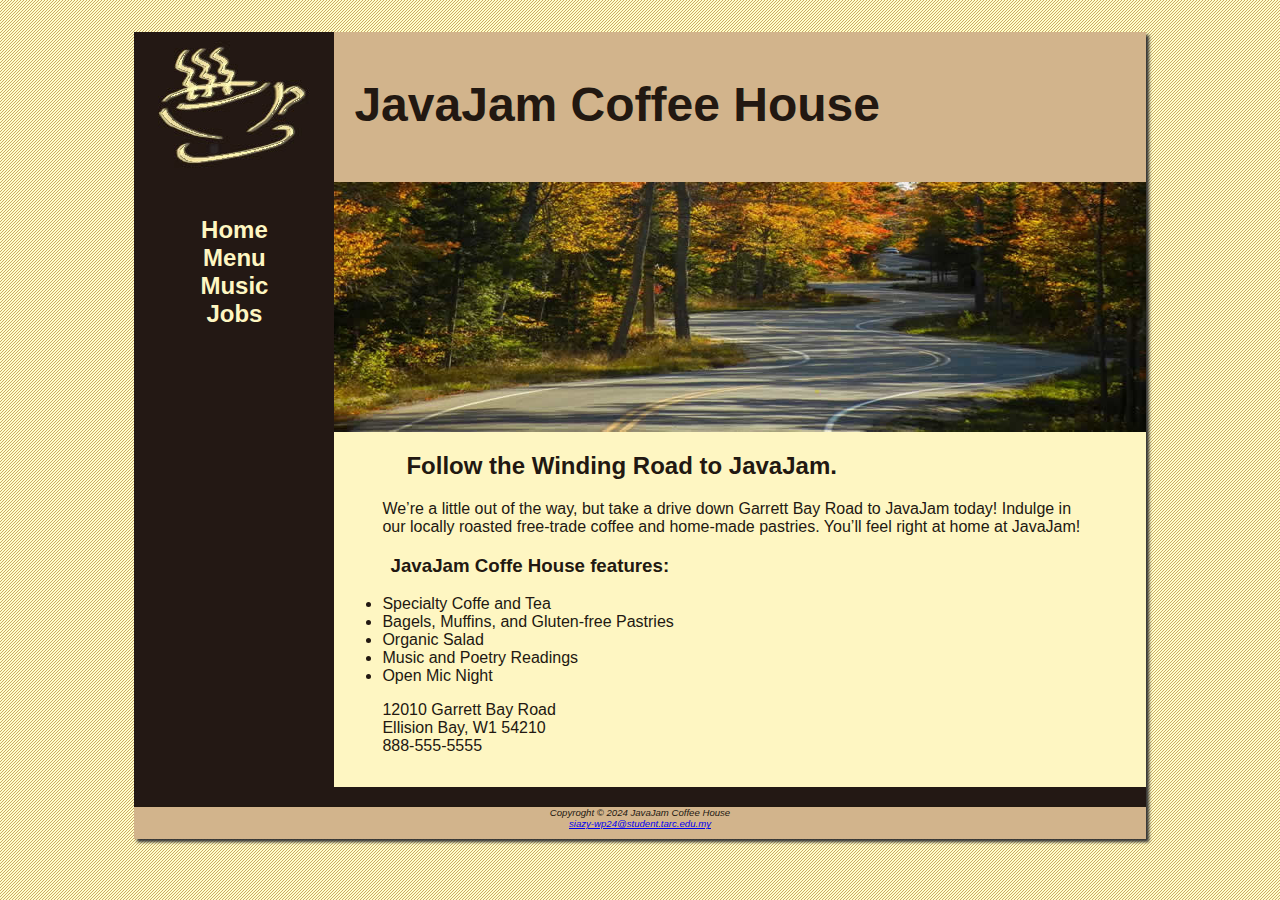
<file: index.html>
<!DOCTYPE html>
<html>
    <head>
        <meta charset="utf-8">
        <title>JavaJam Coffee House</title>
        <link rel="stylesheet" href="javajam.css">
    </head>

    <body>
        <div id="wrapper">
        <header>
            <h1>JavaJam Coffee House</h1>
        </header>
        <nav>
            <ul>
                <li><a href="index.html">Home</a></li>
                <li><a href="menu.html">Menu</a></li>
                <li><a href="music.html">Music</a></li>
                <li><a href="jobs.html">Jobs</a></li>
            </ul>           
        </nav>
        <main>
            <div id="heroroad"></div> <!--nothing between this div because id heroroad-->     
            <h2>Follow the Winding Road to JavaJam.</h2>
            <p>
                We&rsquo;re a little out of the way, but take a drive down Garrett Bay Road to JavaJam
                today! Indulge in our locally roasted free-trade coffee and home-made pastries.
                You&rsquo;ll feel right at home at JavaJam!
            </p>
            <h3>JavaJam Coffe House features:</h3>
            <ul>
                <li>Specialty Coffe and Tea</li>
                <li>Bagels, Muffins, and Gluten-free Pastries</li>
                <li>Organic Salad</li>
                <li>Music and Poetry Readings</li>
                <li>Open Mic Night</li>
            </ul>
            <div>
                12010 Garrett Bay Road<br>
                Ellision Bay, W1 54210<br>
                888-555-5555
            </div>
        </main>
        <br>
        <footer>
            Copyroght &copy; 2024 JavaJam Coffee House<br>
            <a href="mailto:siazy-wp24@student.tarc.edu.my">siazy-wp24@student.tarc.edu.my</a>
           
        </footer>
    </div>
    </body>
</html>
</file>
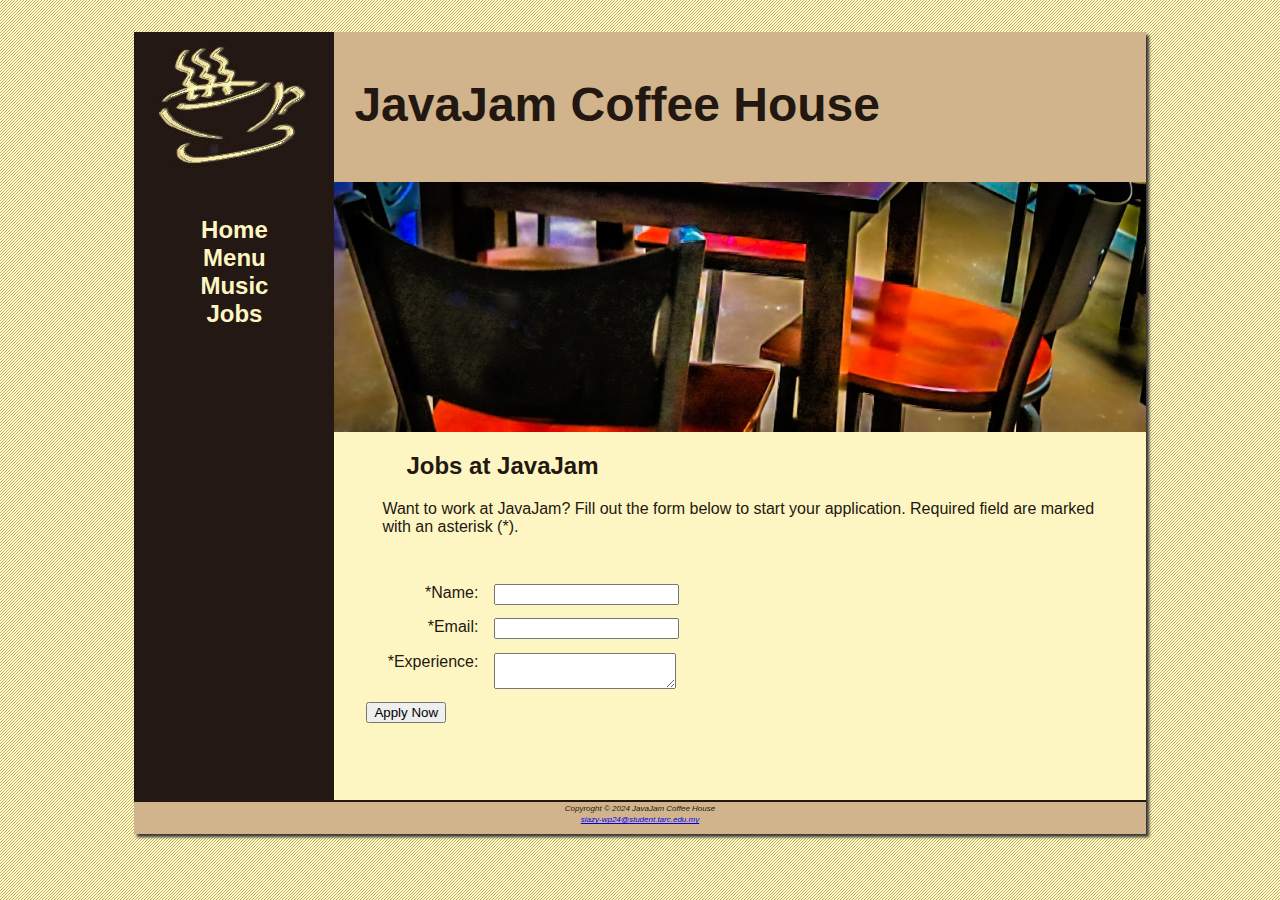
<file: jobs.html>
<!DOCTYPE html>
<html>
    <head>
        <meta charset="utf-8">
        <title>JavaJam Coffee House Jobs</title>
        <link rel="stylesheet" href="javajam.css">
    </head>

    <body>
        <div id="wrapper">
        <header>
            <h1>JavaJam Coffee House</h1>
        </header>
        <nav>
            <ul>
                <li><a href="index.html">Home</a></li>
                <li><a href="menu.html">Menu</a></li>
                <li><a href="music.html">Music</a></li>
                <li><a href="jobs.html">Jobs</a></li>
            </ul>         
        </nav>
        <main>
            <div id="herojobs"></div>
            <h2>Jobs at JavaJam</h2>
            <p>
                Want to work at JavaJam? Fill out the form below to start your application. Required field are marked with an asterisk (*).
            </p>
            <form method="post" action="https://webdevbasics.net/scripts/javajam8.php">
                <label for="myName">*Name:</label>
                <input type="text" id="myName" name="myName" required="required">

                <label for="myEmail">*Email:</label>
                <input type="email" id="myEmail" name="myEmail" required="required">

                <label for="myExperience">*Experience:</label>
                <textarea id="myExperience" name="myExperience"
                rows="2" cols="20" required="required"></textarea>

                <input type="submit" value="Apply Now">
            </form>
        </main>
        <footer>
            <small><i> Copyroght &copy; 2024 JavaJam Coffee House<br>
            <a href="mailto:siazy-wp24@student.tarc.edu.my">siazy-wp24@student.tarc.edu.my</a></i></small>
           
        </footer>
    </div>
    </body>
</html>
</file>
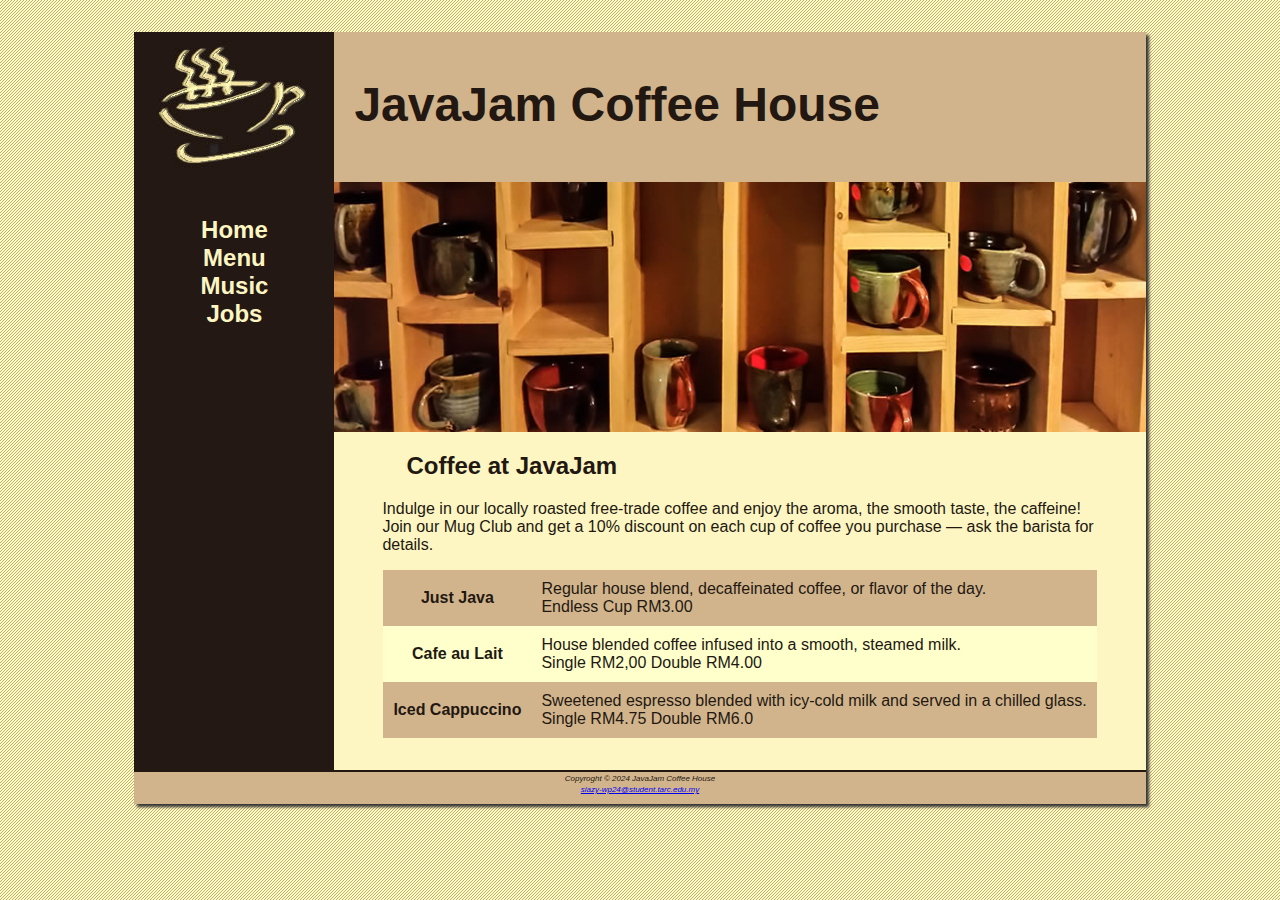
<file: menu.html>
<!DOCTYPE html>
<html>
    <head>
        <meta charset="utf-8">
        <title>JavaJam Coffee House Menu</title>
        <link rel="stylesheet" href="javajam.css">
    </head>

    <body>
        <div id="wrapper">
        <header>
            <h1>JavaJam Coffee House</h1>
        </header>
        <nav>
            <ul>
                <li><a href="index.html">Home</a></li>
                <li><a href="menu.html">Menu</a></li>
                <li><a href="music.html">Music</a></li>
                <li><a href="jobs.html">Jobs</a></li>
            </ul>         
        </nav>
        <main>
            <div id="heromugs"></div>
            <h2>Coffee at JavaJam</h2>
            <p>
                Indulge in our locally roasted free-trade coffee and enjoy the aroma, the smooth
                taste, the caffeine! Join our Mug Club and get a 10% discount on each cup of
                coffee you purchase &mdash; ask the barista for details.
            </p>
            <table>
                <tr>
                    <th>Just Java</th>
                    <td>Regular house blend, decaffeinated coffee, or flavor of the day.<br>Endless Cup RM3.00</td>
                </tr>
                <tr>
                    <th>Cafe au Lait</th>
                    <td>House blended coffee infused into a smooth, steamed milk.<br>Single RM2,00 Double RM4.00</td>
                </tr>
                <tr>
                    <th>Iced Cappuccino</th>
                    <td>Sweetened espresso blended with icy-cold milk and served in a chilled glass.<br>Single RM4.75 Double RM6.0</td>
                </tr>
            </table>
        </main>
        <footer>
            <small><i> Copyroght &copy; 2024 JavaJam Coffee House<br>
            <a href="mailto:siazy-wp24@student.tarc.edu.my">siazy-wp24@student.tarc.edu.my</a></i></small>
           
        </footer>
    </div>
    </body>
</html>
</file>
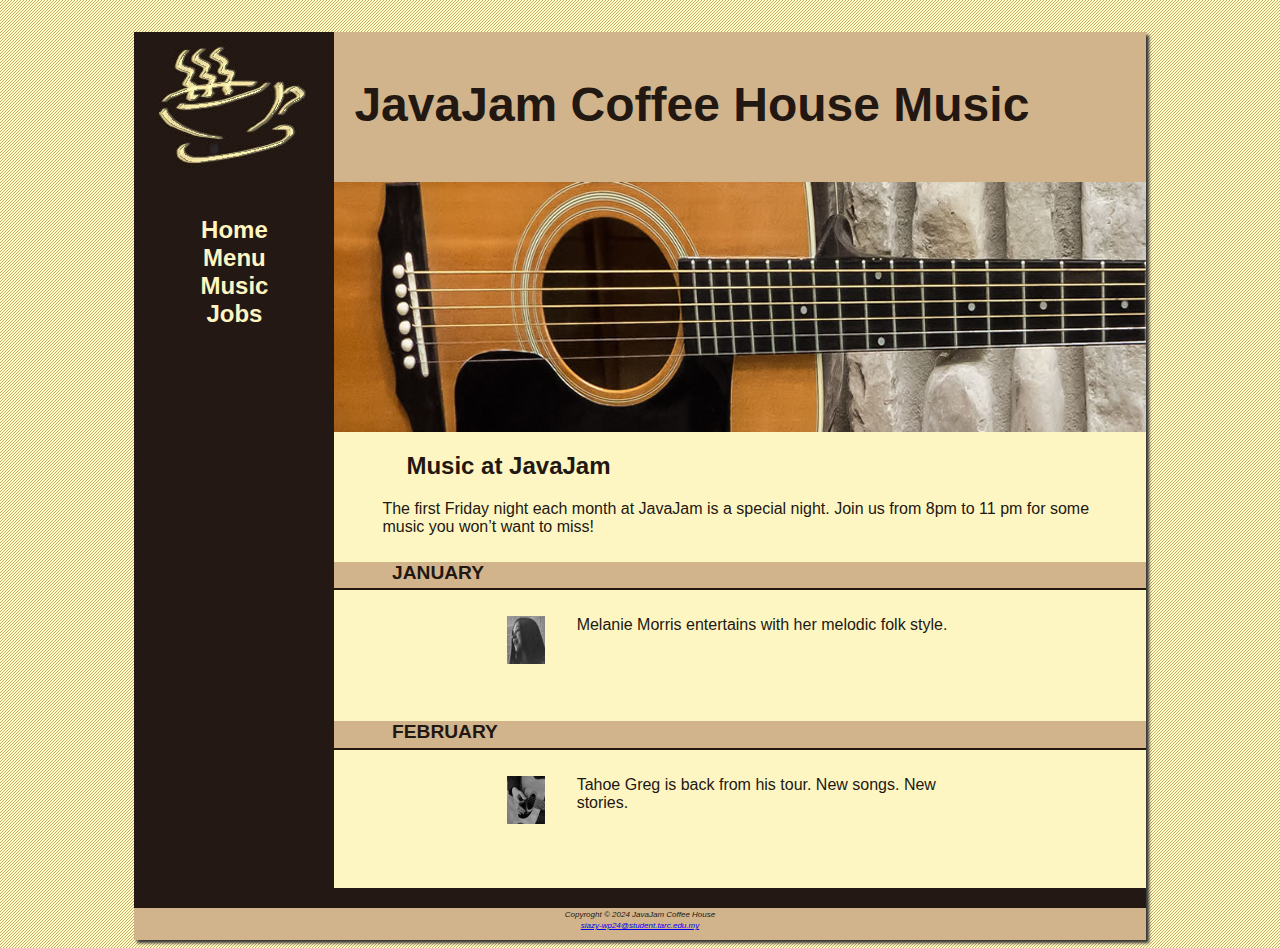
<file: music.html>
<!DOCTYPE html>
<html>
    <head>
        <meta charset="utf-8">
        <title>JavaJam Coffee House Menu</title>
        <link rel="stylesheet" href="javajam.css">
    </head>

    <body>
        <div id="wrapper">
        <header>
            <h1>JavaJam Coffee House Music</h1>
        </header>
        <nav>
            <ul>
                <li><a href="index.html">Home</a></li>
                <li><a href="menu.html">Menu</a></li>
                <li><a href="music.html">Music</a></li>
                <li><a href="jobs.html">Jobs</a></li>
            </ul>
        </nav>
        <main>
            <div id="heroguitar"></div>
            <h2>Music at JavaJam</h2>
            <p>
                The first Friday night each month at JavaJam is a special night. 
                Join us from 8pm to 11 pm for some music you won&rsquo;t want to miss!
            </p>
            <h4>January</h4>
            <div class="details">
                <a href="images/melanie.jpg"><img class="floatleft" src="images/melaniethumb.jpg" alt="Melanie Picture"
                height="80" width="80"></a>
                Melanie Morris entertains with her melodic folk style.
            </div>
            <h4>February</h4>
            <div class="details"
                <a href="images/greg.jpg"><img class="floatleft" src="images/gregthumb.jpg" 
                alt="Greg Picture" height="80" width="80"></a>
                Tahoe Greg is back from his tour. New songs. New stories.
        </main>
        <br>
        <footer>
            <small><i> Copyroght &copy; 2024 JavaJam Coffee House<br>
            <a href="mailto:siazy-wp24@student.tarc.edu.my">siazy-wp24@student.tarc.edu.my</a></i></small>
           
        </footer>
    </div>
    </body>
</html>
</file>
<file: javajam.css>
* {
    box-sizing: border-box;
}

body{
    background-color: #FCEBB6;
    color: #221811; /*font color declaration*/
    font-family: Verdana, Arial, sans-serif;
    background-image: url('images/background.gif');
}

header{
    background-color: #D2B48C;
    /* text-align: center; */
    height: 150px;
    background-image: url('images/javajamlogo.jpg');
    background-repeat: no-repeat;
    display: block;
}

h1 {
    /*line-height: 200%; line spacing=double spacing*/
    font-size: 3em;
    padding-top: 45px;
    padding-left: 220px;
    /*padding: T R B L;
    padding: 45px 0px 0px 220px;*/
}

nav { /*html element selector*/
    text-align: center;
    font-weight: bold;
    font-size: 1.5em;
    padding-top: 10px;
    float: left;
    width: 200px;
    display: block;
}

nav a { /*descendent element selector*/
    text-decoration: none;
}

nav a:link {
    color: #FEF6C2;
}

nav a:visited {
    color: #D2B48C;
}

nav a:hover {
    color: #CC9933;
}

nav ul {
    list-style-type: none;/*remove bullet in ul*/
    padding-left: 0;
}

footer {
    background-color: #D2B48C;
    font-size: .60em;
    font-style: italic;
    text-align: center;
    padding-bottom: 10px;
    border-top: 2px solid #221811; /*width style color*/
    display: block;
}

#wrapper { /*id selector*/
    width: 80%;
    margin-left: auto;
    margin-right: auto;
    background-color: #231814;
    min-width: 900px;
    max-width: 1280px;
    box-shadow: 3px 3px 3px #333333;
}

h4 {
    background-color: #D2B48C;
    font-size: 1.2em;
    padding-left: .5em;
    padding-bottom: .25em;
    text-transform: uppercase;
    border-bottom: 2px solid #221811;
    clear: left;
}

main {
    padding-left: 0;
    padding-right: 0;
    padding-bottom: 2em;
    padding-top: 0;
    margin-left: 200px;
    background-color: #FEF6C2;
    display: block;
}

main h2,main h3,main h4,main p,main dl, main ul, main div {
    padding-left: 3em;
    padding-right: 3em;
}

.details {
    padding-left: 20%;
    padding-right: 20%;
    overflow: auto;
}

img {
    padding-left: 10px;
    padding-right: 10px;
}

#heroroad {
    background-image: url('images/heroroad.jpg');
    background-size: 100% 100%;/*width height*/
    height: 250px;
}

#heromugs {
    background-image: url('images/heromugs.jpg');
    background-size: 100% 100%;
    height: 250px;
}

#heroguitar {
    background-image: url('images/heroguitar.jpg');
    background-size: 100% 100%;
    height: 250px;
}

.floatleft {
    float: left;
    padding-right: 2em;
    padding-bottom: 2em;
}

table {
    margin-left: auto;
    margin-right: auto;
    width: 90;
    border-spacing: 0;
    background-color: #ffffcc;
}

td, th {
    padding: 10px; /*all sides*/
}

tr:nth-of-type(odd) {
    background-color: #D2B48C;
}

form {
    padding: 2em;
}

label {
    float: left;
    display: block;
    text-align: right;
    width: 8em;
    padding-right: 1em;
}

input, textarea {
    display: block;
    margin-bottom: 1em;
}

#mySubmit {
    margin-left: 9.5em;
}

#herojobs {
    height: 250px;
    background-image: url(images/herojobs.jpg);
    background-size: 100% 100%;
}
</file>
